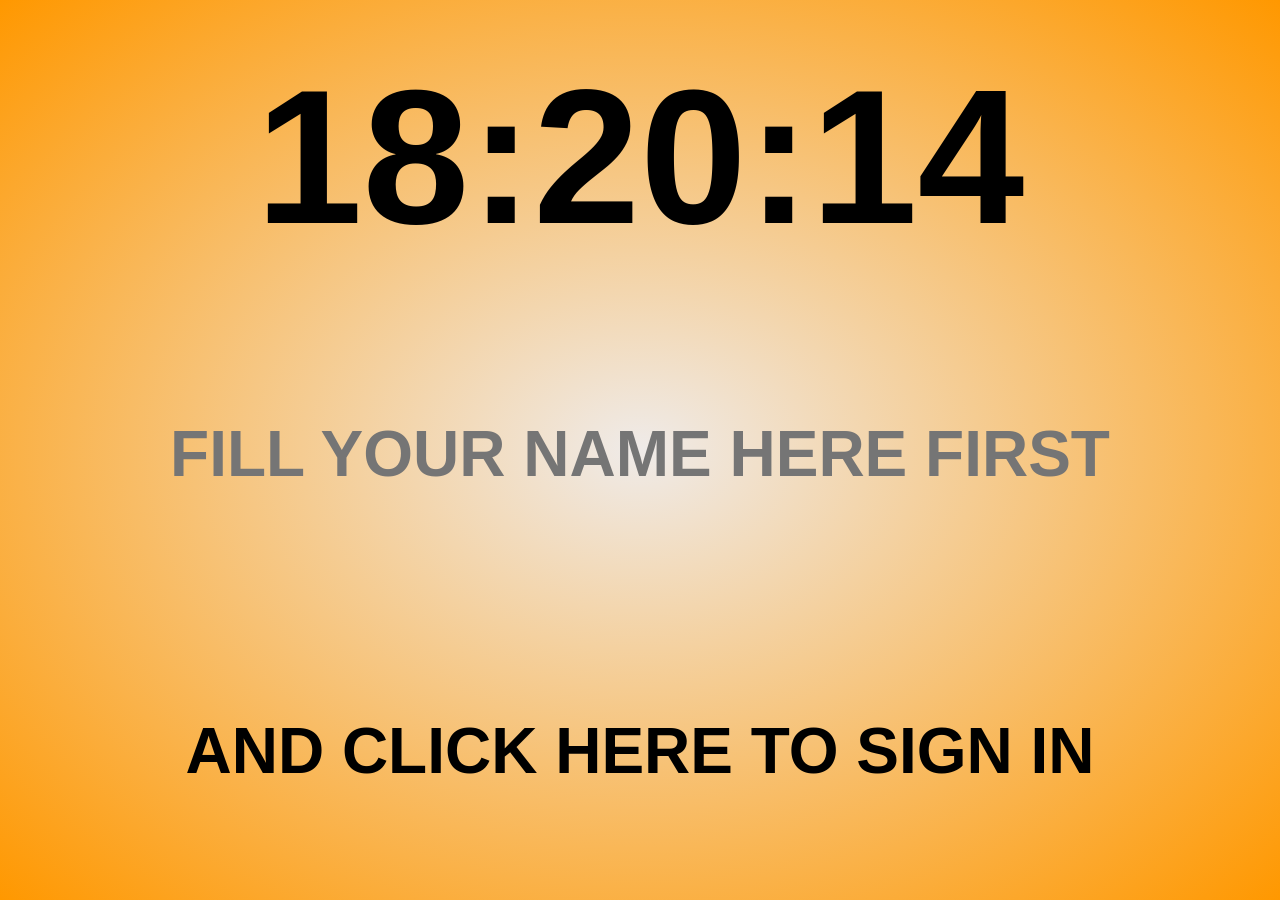
<file: index.html>
<!DOCTYPE html>
<html>
  <head>
    <title>VanillaJS</title>
    <meta charset="UTF-8" />
    <link rel="stylesheet" href="css/index.css"/>
  </head>
  <body>
  <div class="before">
  <span id="clock">00:00:00</span>
  <input  type="text" id="nameInput" required placeholder="FILL YOUR NAME HERE FIRST"/>
  <input  type="button" id="signInBtn" value="AND CLICK HERE TO SIGN IN"/>
  </div>

  <div class="after hidden">
    <span id="clock2">00:00:00</span>
    <div id="greeting"></div>
    <div class="container">
      <form id="todo-form">   
        <input  type="text" id="todoInput" placeholder="TYPE YOUR TO-DO HERE AND PRESS ENTER" required/>  
      </form>
     <div id="weather">
      <span>YOUR CITY</span>
      <br/>
      <span>NOW ON</span>
      </div>
    </div>
      <ul id="todo-list">
      </ul>
  </div>

  </body>
  <script src="js/hex.js"></script>
  <script src="js/clock.js"></script>
  <script src="js/newGreetings.js"></script>
  <script src="js/weather.js"></script>
  <script src="js/todo.js"></script>
</html>
</file>
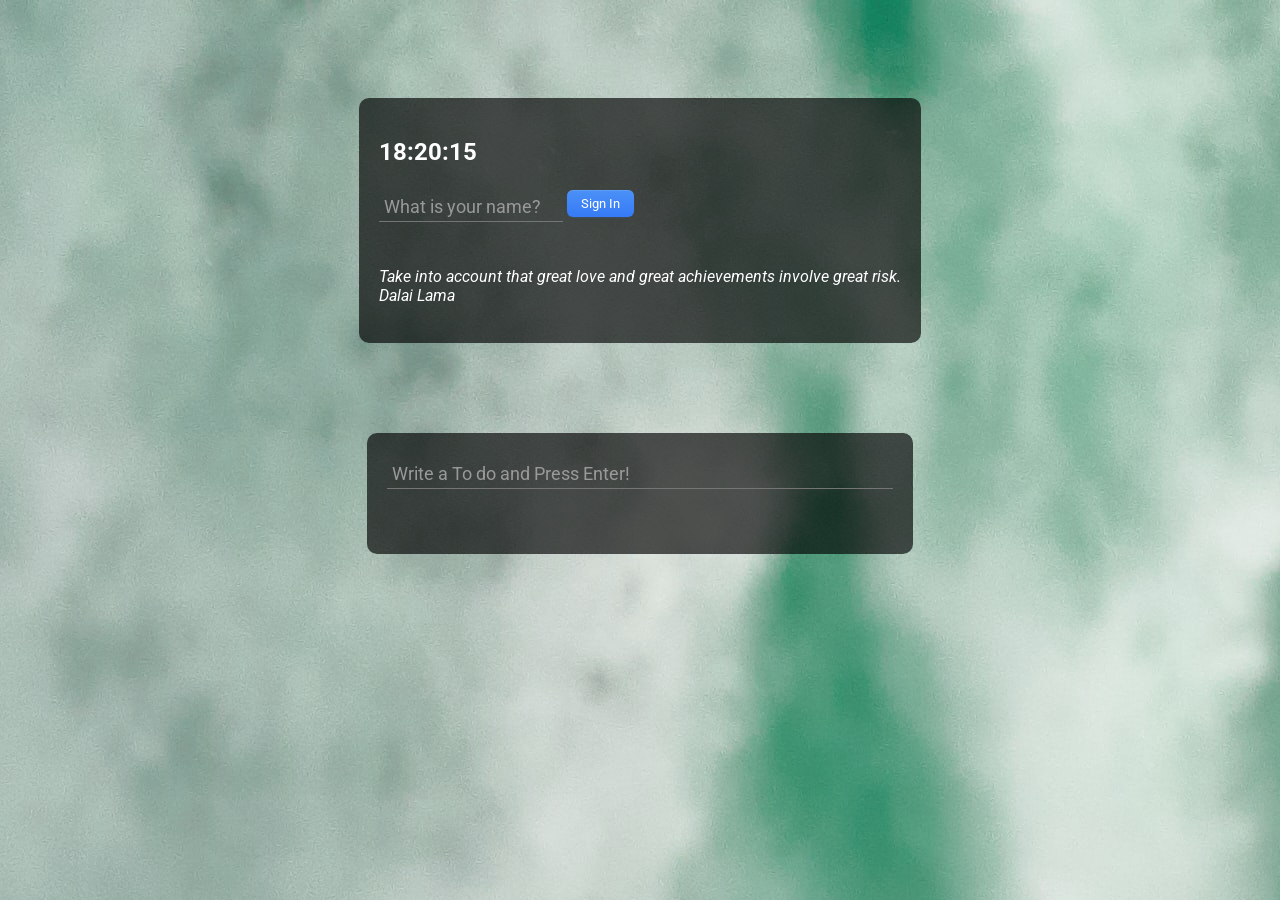
<file: index_study.html>
<!DOCTYPE html>
<html>
  <head>
    <title>VanillaJS</title>
    <meta charset="UTF-8" />
    <link rel="stylesheet" href="css/style.css"/>
  </head>
  <body>
    
 
    <div class="centerWrapper">  

      <div id="mainContainer">    

      <h2 id="clock">00:00:00</h2>
      <div id="weather">
        <span></span>
        <span></span>
      </div>
      <form class="hidden" id="login-form">
        <div class="group">      
          <input id="prettyInput" type="text" required>
          <span class="highlight"></span>
          <label>What is your name?</label>
          <input type="submit" value="Sign In" class="button-10"/>
        </div>
      </form>
      
      <h1 class="hidden" id="greeting">
      </h1>

      <div id="quote">
        <span></span>
        <br/>
        <span></span>
      </div>
    </div>

    <div id="contentsContainer">   
      <form id="todo-form">
        <div class="group">
      <input type="text" id="prettyInput" required/>
      <span class="highlight"></span>
      <label>Write a To do and Press Enter!</label>
    </div>
    </form>
    <ul id="todo-list">
    </ul>
  </div>
 

  </div>
  

    <script src="js/greetings.js"></script>
    <script src="js/clock.js"></script>
    <script src="js/quotes.js"></script>
    <script src="js/background.js"></script>
    <script src="js/todo.js"></script>
    <script src="js/weather.js"></script>
  </body>
</html>
</file>
<file: css/index.css>
* {
    font-family: 'Helvetica', 'Arial', sans-serif;
    font-weight: bold;
    text-transform: uppercase;
   }
html {
    height: 100%;
}
.hidden{
    display: none !important;
}
.before {
    display: grid;
    grid-template-rows: repeat(3, 33vh);
}
.after{
    grid-template-rows: repeat(4, 25vh);
}
#clock, #clock2{
    font-size: 20vh;
    font-size: 15vw;
    
    text-align: center;
    display: grid;
    place-items: center;
}
#nameInput{
    font-size: 7vh;
    font-size: 5vw;
    text-align: center;
    background-color: transparent;
    border:0;outline:0;
}
#signInBtn{
    font-size: 7vh;
    font-size: 5vw;
    background-color: transparent;
    border:0;outline:0;
}
#signInBtn:hover{
    background-color: black;
    color: white;
}
#nameInput:hover{
    background-color: black;
    color: white;
}
#greeting{
    font-size: 7vh;
    font-size: 5vw;
    text-align: center;
}
.container{
    display: grid;
    grid-template-columns: 50vw 50vw;

}
#todo-form{
    display: grid;
    place-items: center;
}
#todoInput{
    text-align: center;
    font-size: 2vh;
    font-size: 2vw;
    width: 90%;
    height: 90%;
    background-color: transparent;
    border: 5px solid black;
    border-radius: 10px;
}
#todoInput:hover{
    background-color: black;
    color: white;
}
#weather{
    width: 90%;
    height: 90%;
    font-size: 3vh;
    font-size: 3vw;
    text-align: center;
}
#todo-list{
    display: grid;
    grid-template-columns: 50% 50%;
    width: 90%;
    height: 90%;
    text-align: center;
    font-size: 2vh;
    font-size: 2vw;
    grid-gap: 1em;
}
.todo-li{
    display: grid;
    grid-template-columns: 50% 50%;
}
li span{
    overflow-x: auto;
}
.button-10 {
    align-items: center;
    border-radius: 6px;
    border: 1px solid black;
    background-color: transparent;
  }
  .button-10:hover{
    background-color: black;
    color: white;
}
</file>
<file: css/style.css>
@import url('https://fonts.googleapis.com/css?family=Roboto');
@import url('https://fonts.googleapis.com/css?family=Andada|Permanent+Marker|Raleway:300');

body{
    background-repeat: no-repeat;
    background-size: auto;
    font-family:'Roboto';
}

.hidden{
    display: none;
}

.centerWrapper{
    display: grid;
    place-items: center;
    min-height: 40vh;
}

#mainContainer, #contentsContainer{
    max-width: 70%;
    min-width: 40%;
    margin-top: 10vh;
    padding: 20px;
    border-radius: 10px;
    background-color: rgba(0, 0, 0, 0.65);
    color: white;
}

#contentsContainer input{
  width: 98%;
}

#quote{
  font-style: italic;
  margin-bottom: 2vh;
}
.button-10 {
    
  
    align-items: center;
    padding: 6px 14px;
    font-family: -apple-system, BlinkMacSystemFont, 'Roboto', sans-serif;
    border-radius: 6px;
    border: none;
  
    color: #fff;
    background: linear-gradient(180deg, #4B91F7 0%, #367AF6 100%);
     background-origin: border-box;
    box-shadow: 0px 0.5px 1.5px rgba(54, 122, 246, 0.25), inset 0px 0.8px 0px -0.25px rgba(255, 255, 255, 0.2);
    user-select: none;
    -webkit-user-select: none;
    touch-action: manipulation;
  }
  
  .button-10:focus {
    box-shadow: inset 0px 0.8px 0px -0.25px rgba(255, 255, 255, 0.2), 0px 0.5px 1.5px rgba(54, 122, 246, 0.25), 0px 0px 0px 3.5px rgba(58, 108, 217, 0.5);
    outline: 0;
  }
  .group        { 
    position:relative; 
    margin-bottom:45px; 
    overflow: hidden;
  }

  #prettyInput         {
    
    padding:10px 10px 10px 5px;
    background-color: transparent;
    border:none;
    border-bottom:1px solid #757575;
    color: white;
  }
  #prettyInput:focus     { outline:none; }
  
  /* LABEL ======================================= */
  label          {
    color:#999; 
    font-size:18px;
    font-weight:normal;
    position:absolute;
    pointer-events:none;
    left:5px;
    top:10px;
    transition:0.2s ease all; 
    -moz-transition:0.2s ease all; 
    -webkit-transition:0.2s ease all;

  }
  
  /* active state */
  #prettyInput:focus ~ label, #prettyInput:valid ~ label    {
    top:-3px;
    font-size:10px;
    color:#999; 
  }
  
  
  /* active state */
  #prettyInput:focus ~ .bar:before, #prettyInput:focus ~ .bar:after {
    width:50%;
  }
  
  /* HIGHLIGHTER ================================== */
  .highlight {
    position:absolute;
    height:60%; 
    width:100px; 
    top:25%; 
    left:0;
    pointer-events:none;
    opacity:0.5;
  }
  
  /* active state */
  #prettyInput:focus ~ .highlight {
    -webkit-animation:inputHighlighter 0.3s ease;
    -moz-animation:inputHighlighter 0.3s ease;
    animation:inputHighlighter 0.3s ease;
  }
  
  /* ANIMATIONS ================ */
  @-webkit-keyframes inputHighlighter {
    from { background:#5264AE; }
    to  { width:0; background:transparent; }
  }
  @-moz-keyframes inputHighlighter {
    from { background:#5264AE; }
    to  { width:0; background:transparent; }
  }
  @keyframes inputHighlighter {
    from { background:#5264AE; }
    to  { width:0; background:transparent; }
  }
</file>
